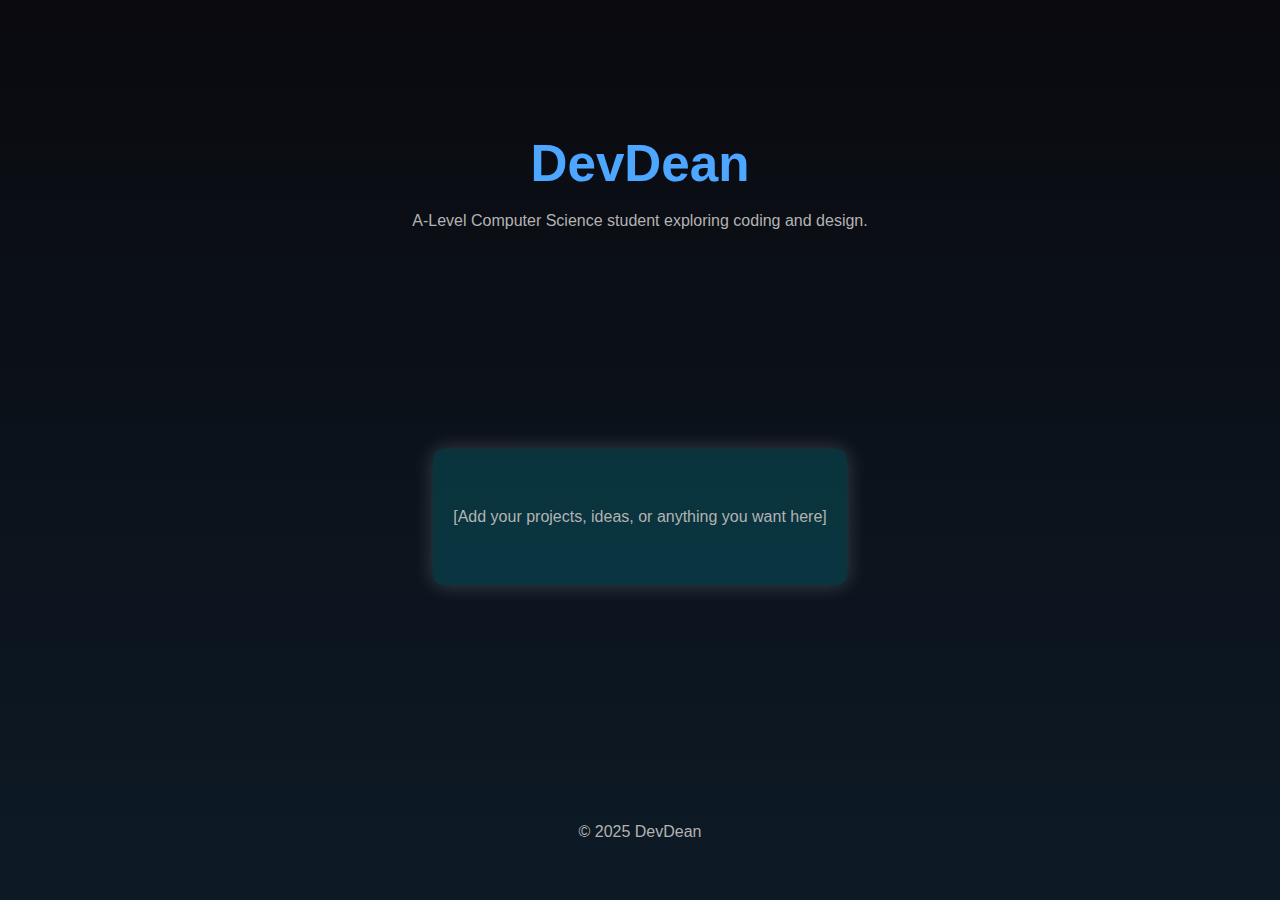
<file: index.html>
<!DOCTYPE html>
<html lang="en">
<head>
  <meta charset="UTF-8">
  <meta name="viewport" content="width=device-width, initial-scale=1.0">
  <title>DevDean</title>
  <link rel="stylesheet" href="style.css">
</head>
<body>
  <header>
    <h1>DevDean</h1>
    <p>A-Level Computer Science student exploring coding and design.</p>
  </header>

  <main>
    <section>
      <p>[Add your projects, ideas, or anything you want here]</p>
    </section>
  </main>

  <footer>
    <p>© 2025 DevDean</p>
  </footer>
</body>
</html>
</file>
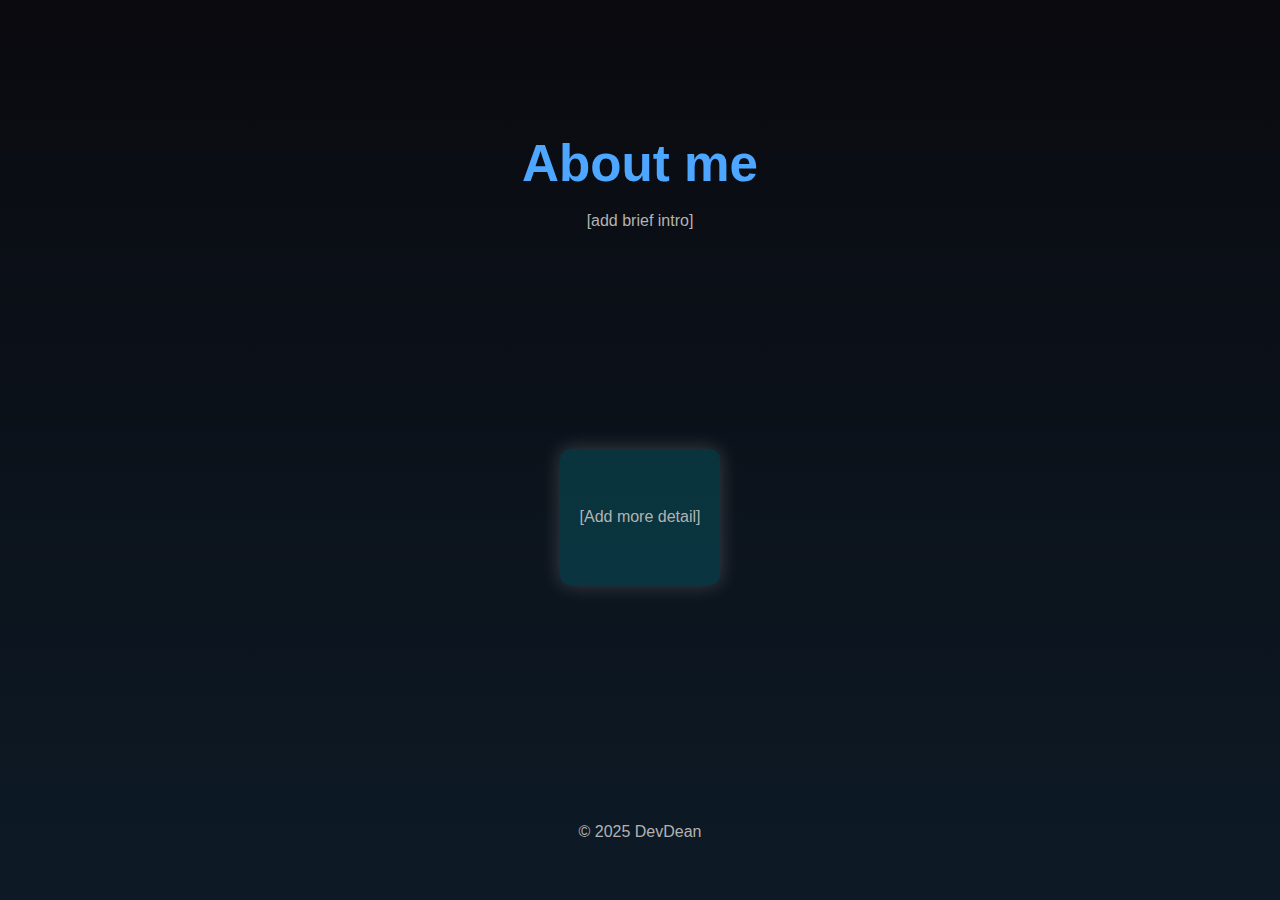
<file: about.html>
<!DOCTYPE html>
<html lang="en">
<head>
  <link rel="stylesheet" href="style.css">
  <meta charset="UTF-8">
  <meta name="viewport" content="width=device-width, initial-scale=1.0">
  <title>DevDean</title>
</head>
<body>
  <header>
    <h1>About me</h1>
    <p>[add brief intro]</p>
  </header>

  <main>
    <section>
      <p>[Add more detail]</p>
    </section>
  </main>

  <footer>
    <p>© 2025 DevDean</p>
  </footer>
</body>
</html>
</file>
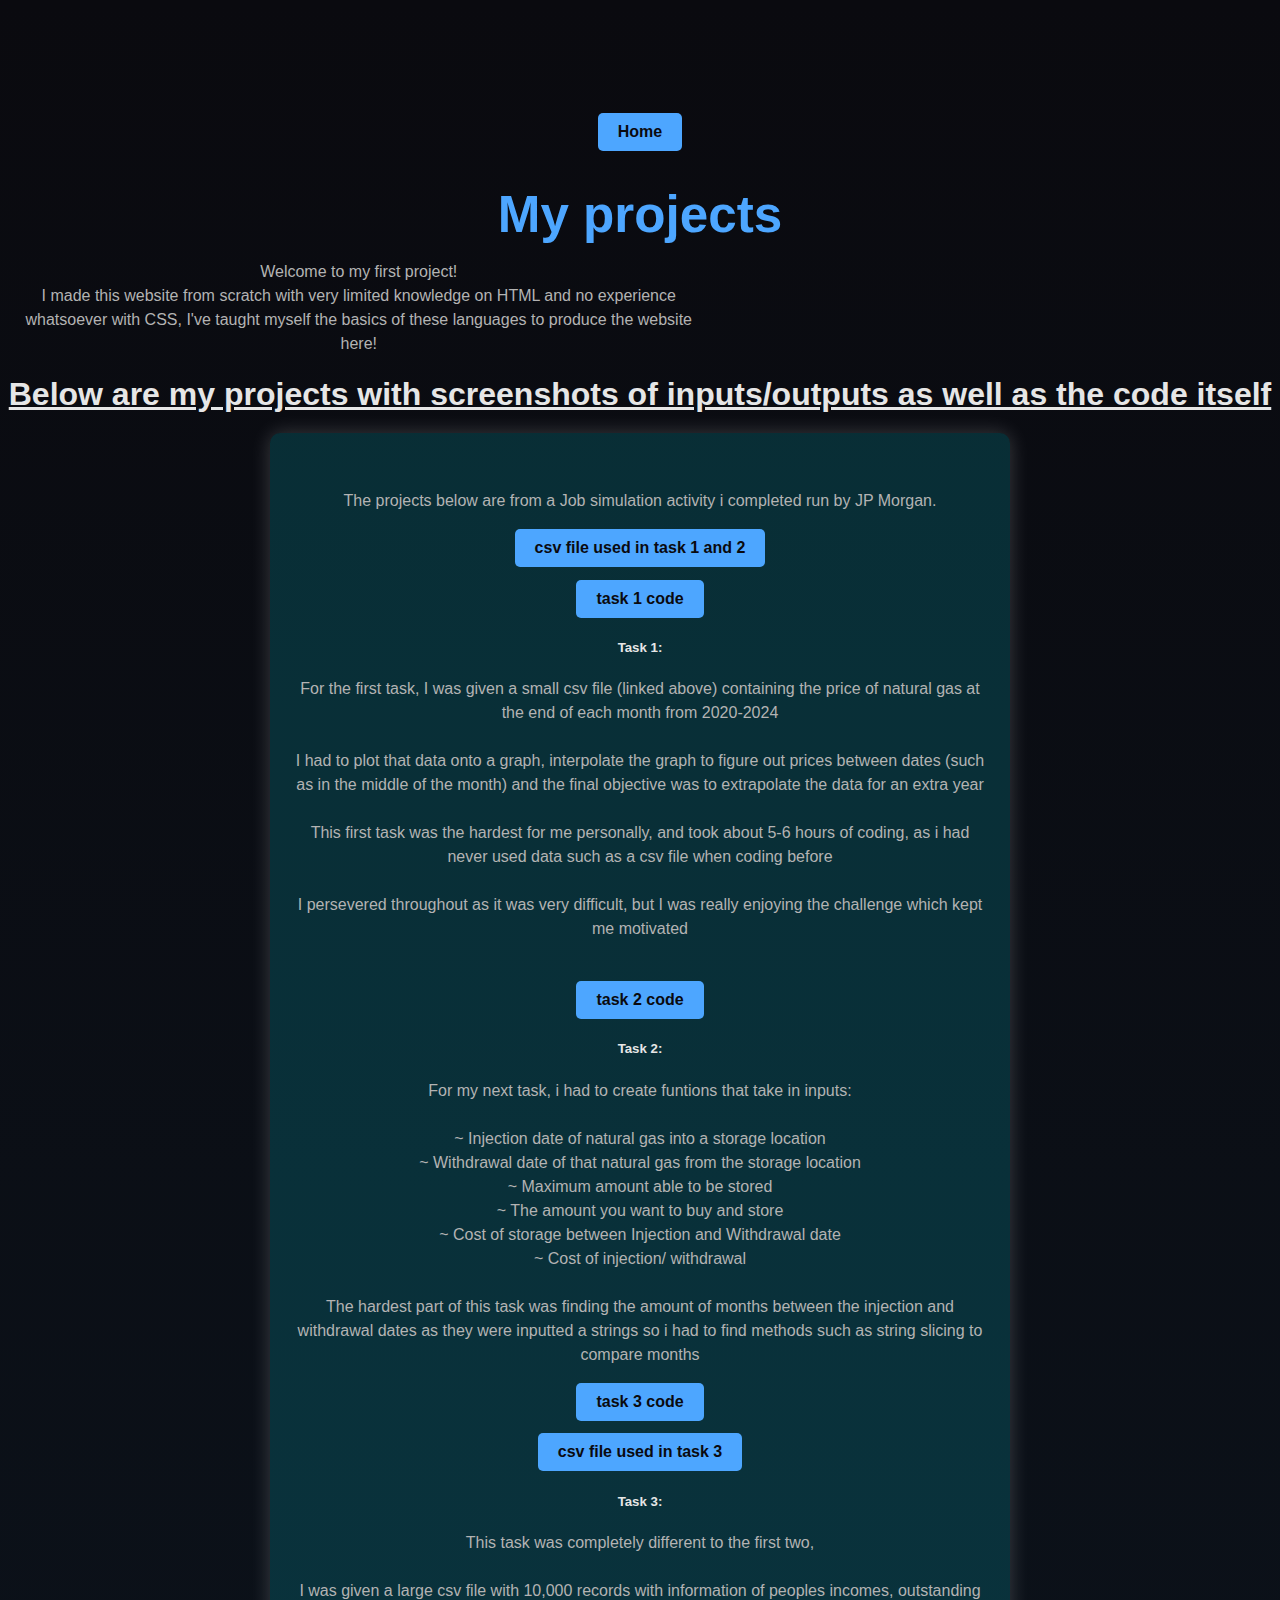
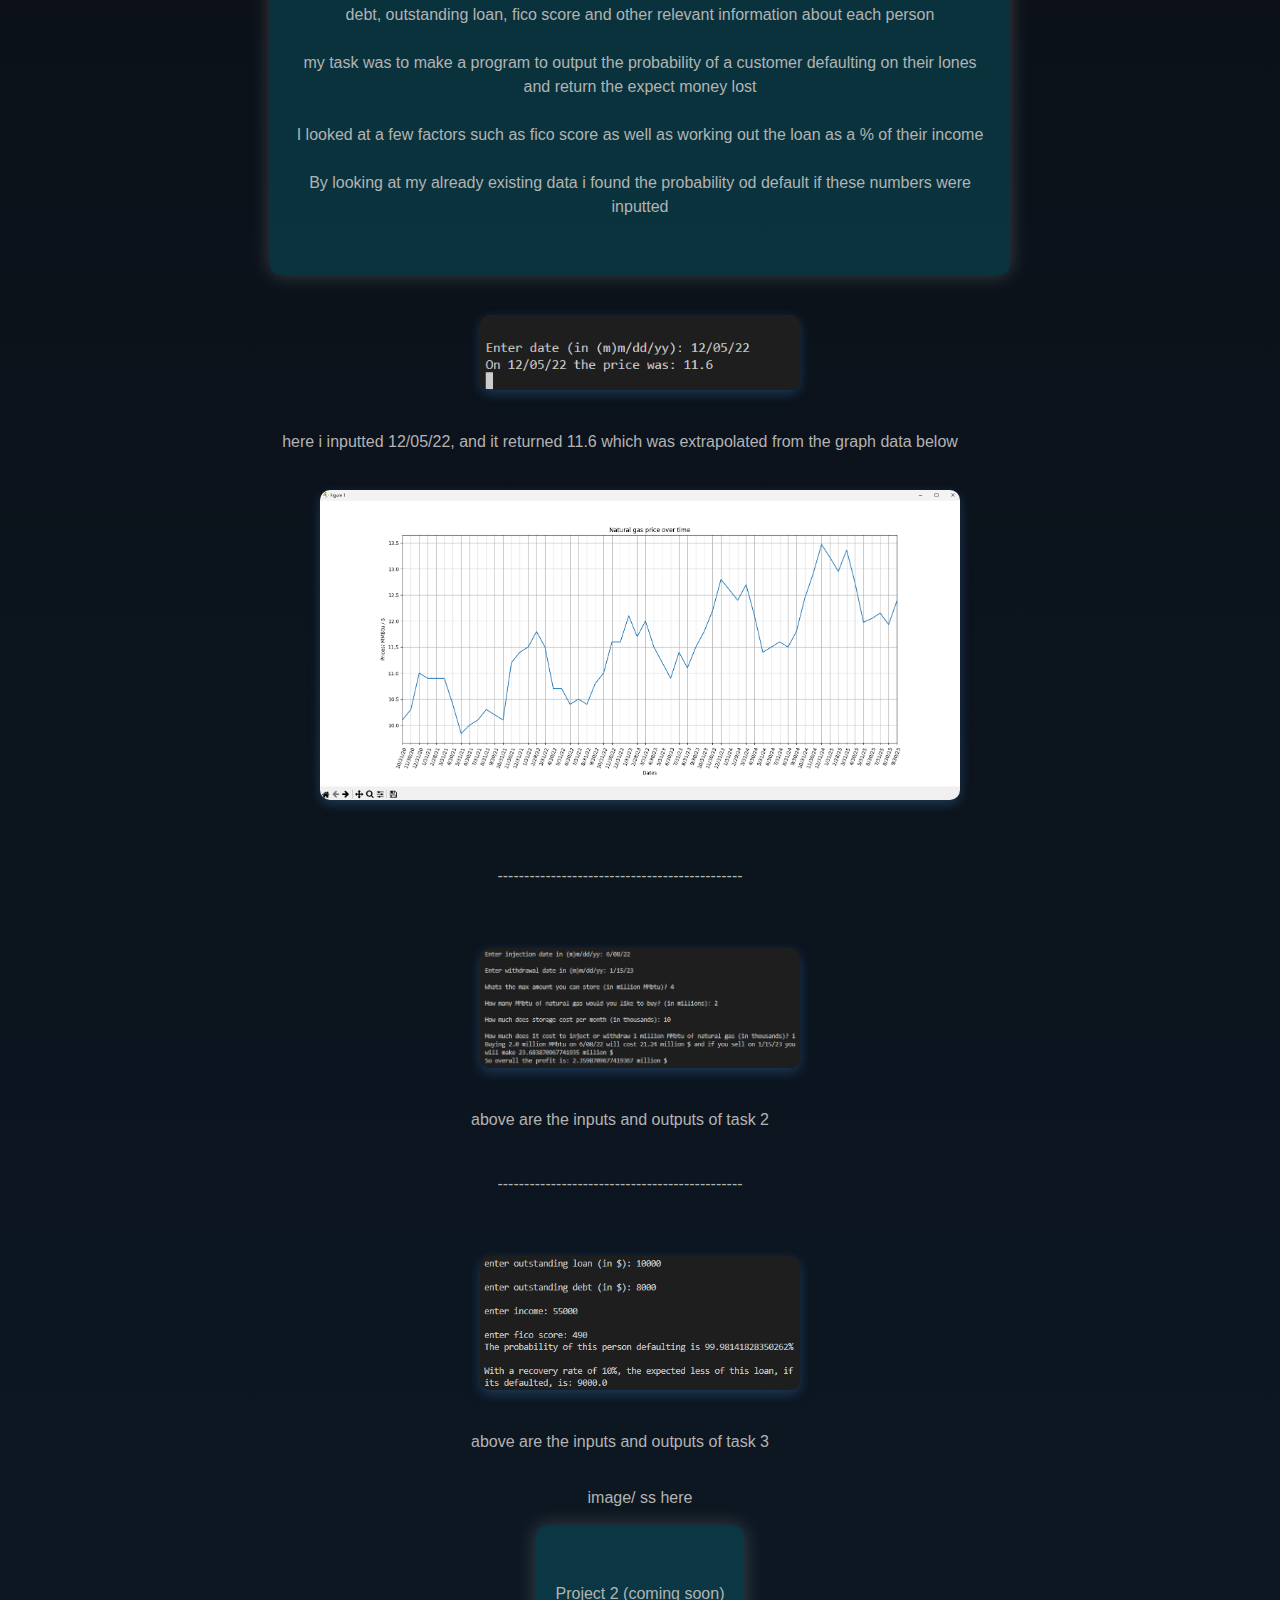
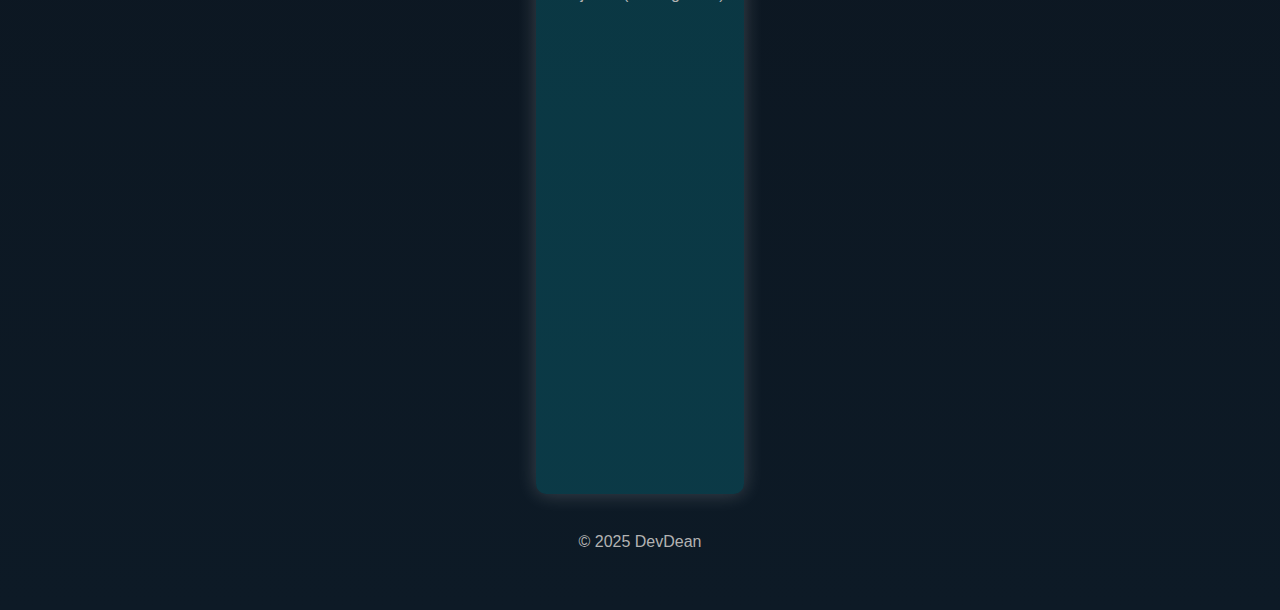
<file: projects.html>
<!DOCTYPE html>
<html lang="en">
<head>
  <link rel="stylesheet" href="style.css">
  <meta charset="UTF-8">
  <meta name="viewport" content="width=device-width, initial-scale=1.0">
  <title>DevDean</title>
</head>
<body>
  <header>
    <nav>
      <a href="index.html">Home</a>
    </nav>  
    <h1>My projects</h1>
    <p>Welcome to my first project! <br>
    I made this website from scratch with very limited knowledge on HTML and no experience whatsoever with CSS, I've taught myself the basics of these languages to produce the website here!</p>
    <h4>Below are my projects with screenshots of inputs/outputs as well as the code itself</h4>
  </header>

  

  <div class="two_col leftbig">
    <div class="left_col">
      <main>
        <section>
          <p>The projects below are from a Job simulation activity i completed run by JP Morgan. <br> </p>
          <nav>
            <a href="task1_2.csv" download>csv file used in task 1 and 2<br></a>
          </nav>
          <nav>
            <a href="Graph.py" download>task 1 code<br></a>
          </nav>
          <h5>Task 1:</h5>
          <p>For the first task, I was given a small csv file (linked above) containing the price of natural gas at the end of each month from 2020-2024 <br><br>
          I had to plot that data onto a graph, interpolate the graph to figure out prices between dates (such as in the middle of the month) and the final objective was to extrapolate the data for an extra year <br><br>
          This first task was the hardest for me personally, and took about 5-6 hours of coding, as i had never used data such as a csv file when coding before<br><br>
          I persevered throughout as it was very difficult, but I was really enjoying the challenge which kept me motivated <br><br></p>   
          <nav>  
            <a href="task2.py" download>task 2 code<br></a>      
          </nav>
          <h5>Task 2:</h5> 
          <p>For my next task, i had to create funtions that take in inputs: <br><br>
             ~ Injection date of natural gas into a storage location<br>
             ~ Withdrawal date of that natural gas from the storage location<br>
             ~ Maximum amount able to be stored<br>
             ~ The amount you want to buy and store<br>
             ~ Cost of storage between Injection and Withdrawal date<br>
             ~ Cost of injection/ withdrawal<br><br>
            The hardest part of this task was finding the amount of months between the injection and withdrawal dates as they were inputted a strings so i had to find methods such as string slicing to compare months </p> 
          <nav>  
            <a href="task3.py" download>task 3 code<br></a>
          </nav>
          <nav>  
            <a href="task3.csv" download>csv file used in task 3<br></a>
          </nav>
          <h5>Task 3:</h5>
          <p>This task was completely different to the first two, <br><br>
          I was given a large csv file with 10,000 records with information of peoples incomes, outstanding debt, outstanding loan, fico score and other relevant information about each person<br><br>
          my task was to make a program to output the probability of a customer defaulting on their lones and return the expect money lost<br><br>
          I looked at a few factors such as fico score as well as working out the loan as a % of their income<br><br>
          By looking at my already existing data i found the probability od default if these numbers were inputted</p>
        </section>
      </main>
    </div>
    <div class="right_col">  
      <img src="ss_input1.png" alt="Input and output of the program" class = "smallimg">
      <div class="img_caption">
        <p>here i inputted 12/05/22, and it returned 11.6 which was extrapolated from the graph data below</p>
      </div>
      <img src="ss_graph1.png" alt="Graph of data and extrapolated data" class = "largeimg">
      <p><br>----------------------------------------------<br><br></p>
      <img src="ss_task2.png" alt="task2" class="smallimg">
      <div class="img_caption">
        <p>above are the inputs and outputs of task 2</p>
      </div>
      <p><br>----------------------------------------------<br><br></p>
      <img src="ss_task3.png" alt="task3" class="smallimg">
      <div class="img_caption">
        <p>above are the inputs and outputs of task 3</p>
      </div>
    </div>
  </div>
  
  
  
  
  <div class="two_col rightbig">
    <div class="left_col">
      <p>image/ ss here</p>
    </div>
    <div class="right_col">
      <section>  
        <main>
          <p>Project 2 (coming soon)<br><br><br><br><br><br><br><br><br><br><br><br><br><br><br><br><br><br><br></p>
        </main>
      </section>
    </div>
  </div>
  <footer>
    <p>© 2025 DevDean</p>
  </footer>
  <script src="script.js"></script>
</body>
</html>
</file>
<file: style.css>
body {
  margin: 0;
  font-family: "Poppins", sans-serif;
  color: #e6e6e6;
  background: linear-gradient(180deg, #0a0a0f, #0d1a26);
  min-height: 100vh;
  display: flex;
  flex-direction: column;
  justify-content: space-between;
  align-items: center;
  text-align: center;
}

header {
  margin-top: 100px;
}
h1 {
  font-size: 3.2rem;
  margin-bottom: 0.5rem;
  color: #4da6ff;
}
h4 {
  font-size: 2rem;
  margin-bottom: 0.5rem;
  text-decoration: underline;
  margin-top: 20px;
  margin-bottom: 20px;
}
p {
  flex: 1;
  display: flex;
  font-size: 1rem;
  line-height: 1.5;
  max-width: 700px;
  color: #b3b3b3;
  justify-content: center;
}
main {
  flex: 1;
  display: flex;
  flex-direction: column;
  justify-content: center;
  align-items: center;
  max-width: 400rem;
}
ul {
  line-height: 1.5;
  font-size: 1rem;
  color: #b3b3b3;
}
footer {
  margin-bottom: 40px;
  color: #666;
  font-size: 0.9rem;
}
nav {
  display: flex;
  flex-direction: column;
  justify-content: center;
  align-items: center;
  gap: 20px;
  margin-top: 0.8rem;
}
nav a {
  background-color: #4da6ff;
  color: #0a0a0f;
  padding: 10px 20px;
  text-decoration: none;
  border-radius: 5px;
  font-weight: bold;
  font-size: 1rem;
  transition: background-color 1s;
}
nav a:hover {
  color: #66b3ff
}
section {
  padding: 40px 20px;
  margin-bottom: 20px;
}
section:nth-child(even) {
  background-color: rgba(255, 255, 255, 0.205);
  border-radius: 10px;
  box-shadow: 0px 0px 20px rgba(255, 255, 255, 0.2);
}
section:nth-child(odd) {
  background-color: rgba(0, 238, 255, 0.151);
  border-radius: 10px;
  box-shadow: 0px 0px 20px rgba(255, 255, 255, 0.2);

}
.largeimg {
  max-width: 40rem;
  height: auto;
  border-radius: 10px;
  box-shadow: 0px 4px 12px rgba(77, 166, 255, 0.25);
  margin: 20px 0;
}

.smallimg {
  max-width: 20rem;
  border-radius: 10px;
  box-shadow: 0px 4px 12px rgba(77, 166, 255, 0.25);
  margin: 20px 0;
}
.img_col{
  display: flex;
  flex-shrink: 0;
  width: 15rem;
  flex-direction: column;
  gap: 1rem;
}
.three_col{
  display: flex;
  justify-content: center;
  width: 100%;
  gap: 2rem;
}
.left_column{
  display: flex;
  width: 15rem;
  flex-shrink: 0;
  gap: -40rem;
}

.mid_col{
  flex: 1;
  max-width: 40rem;

}
</file>
